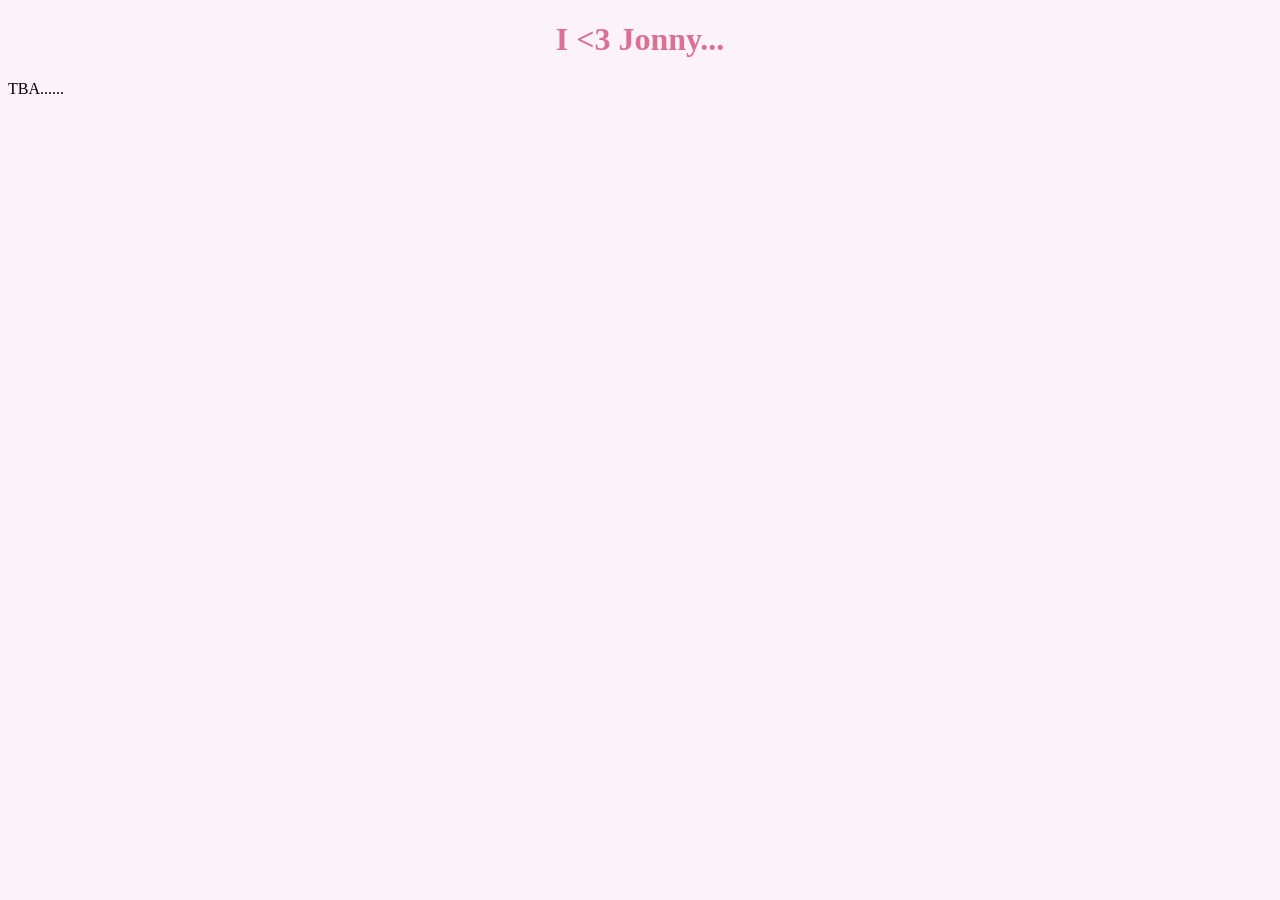
<file: hello.html>
<!DOCTYPE html>
<html lang="en">
<head>
    <meta charset="UTF-8">
    <meta name="viewport" content="width=device-width, initial-scale=1.0">
    <title>3s33s3</title>
    <link rel="stylesheet" href="styles.css">
</head>
<body>
   <h1>I <3 Jonny...</h1>
    <p> TBA......</p>
    
    <script src="script.js"></script>
</body>
</html>
</file>
<file: styles.css>
body {
    background-color: rgb(252, 242, 250);
  }

h1 {text-align: center;
color: palevioletred}

p {
    color: black;}

 .image-container {
        display: flex; /* Place images side by side */
        gap: 10 px; /* Space between the images */
      }
  
      .image-container img {
        width: 325px; /* Size of the images */
        height: auto;
      }
.swipe-images img {
  width: 100%; /* Images take up 100% width of the container (scalable) */
  flex-shrink: 0; /* Prevent images from shrinking */
  object-fit: cover; /* Ensure the images fill the space and maintain aspect ratio */
}

/* Hide scrolling on non-mobile devices */
@media screen and (max-width: 768px) {
  .image-container {
    overflow-x: auto; /* Allows horizontal scrolling on mobile */
  }

  .swipe-images {
    display: flex;
    flex-wrap: nowrap; /* Ensure images stay in a single line */
  }

  .swipe-images img {
    width: 100vw; /* Make each image take the full width of the screen */
  }
}
</file>
